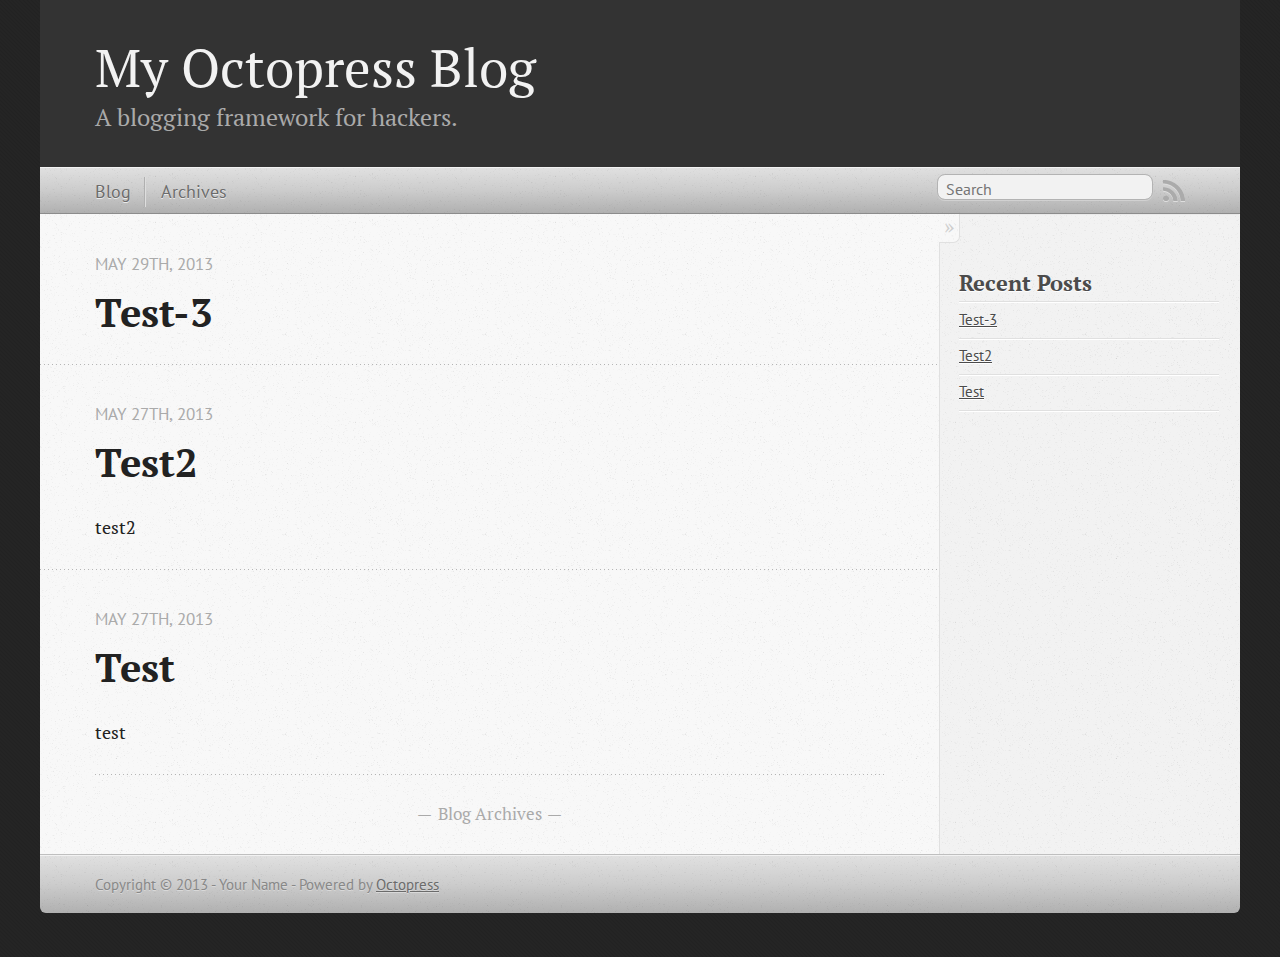
<file: index.html>
<!DOCTYPE html>
<!--[if IEMobile 7 ]><html class="no-js iem7"><![endif]-->
<!--[if lt IE 9]><html class="no-js lte-ie8"><![endif]-->
<!--[if (gt IE 8)|(gt IEMobile 7)|!(IEMobile)|!(IE)]><!--><html class="no-js" lang="en"><!--<![endif]-->
<head>
  <meta charset="utf-8">
  <title>My Octopress Blog</title>
  <meta name="author" content="Your Name">

  
  <meta name="description" content="
">
  

  <!-- http://t.co/dKP3o1e -->
  <meta name="HandheldFriendly" content="True">
  <meta name="MobileOptimized" content="320">
  <meta name="viewport" content="width=device-width, initial-scale=1">

  
  <link rel="canonical" href="http://bambra.github.io">
  <link href="/favicon.png" rel="icon">
  <link href="/stylesheets/screen.css" media="screen, projection" rel="stylesheet" type="text/css">
  <link href="/atom.xml" rel="alternate" title="My Octopress Blog" type="application/atom+xml">
  <script src="/javascripts/modernizr-2.0.js"></script>
  <script src="//ajax.googleapis.com/ajax/libs/jquery/1.9.1/jquery.min.js"></script>
  <script>!window.jQuery && document.write(unescape('%3Cscript src="./javascripts/lib/jquery.min.js"%3E%3C/script%3E'))</script>
  <script src="/javascripts/octopress.js" type="text/javascript"></script>
  <!--Fonts from Google"s Web font directory at http://google.com/webfonts -->
<link href="http://fonts.googleapis.com/css?family=PT+Serif:regular,italic,bold,bolditalic" rel="stylesheet" type="text/css">
<link href="http://fonts.googleapis.com/css?family=PT+Sans:regular,italic,bold,bolditalic" rel="stylesheet" type="text/css">

  

</head>

<body   >
  <header role="banner"><hgroup>
  <h1><a href="/">My Octopress Blog</a></h1>
  
    <h2>A blogging framework for hackers.</h2>
  
</hgroup>

</header>
  <nav role="navigation"><ul class="subscription" data-subscription="rss">
  <li><a href="/atom.xml" rel="subscribe-rss" title="subscribe via RSS">RSS</a></li>
  
</ul>
  
<form action="http://google.com/search" method="get">
  <fieldset role="search">
    <input type="hidden" name="q" value="site:bambra.github.io" />
    <input class="search" type="text" name="q" results="0" placeholder="Search"/>
  </fieldset>
</form>
  
<ul class="main-navigation">
  <li><a href="/">Blog</a></li>
  <li><a href="/blog/archives">Archives</a></li>
</ul>

</nav>
  <div id="main">
    <div id="content">
      <div class="blog-index">
  
  
  
    <article>
      
  <header>
    
      <h1 class="entry-title"><a href="/blog/2013/05/29/test-3/">Test-3</a></h1>
    
    
      <p class="meta">
        








  


<time datetime="2013-05-29T14:12:00+02:00" pubdate data-updated="true">May 29<span>th</span>, 2013</time>
        
      </p>
    
  </header>


  <div class="entry-content">
</div>
  
  


    </article>
  
  
    <article>
      
  <header>
    
      <h1 class="entry-title"><a href="/blog/2013/05/27/test2/">Test2</a></h1>
    
    
      <p class="meta">
        








  


<time datetime="2013-05-27T20:42:00+02:00" pubdate data-updated="true">May 27<span>th</span>, 2013</time>
        
      </p>
    
  </header>


  <div class="entry-content"><p>test2</p>
</div>
  
  


    </article>
  
  
    <article>
      
  <header>
    
      <h1 class="entry-title"><a href="/blog/2013/05/27/test/">Test</a></h1>
    
    
      <p class="meta">
        








  


<time datetime="2013-05-27T20:36:00+02:00" pubdate data-updated="true">May 27<span>th</span>, 2013</time>
        
      </p>
    
  </header>


  <div class="entry-content"><p>test</p>
</div>
  
  


    </article>
  
  <div class="pagination">
    
    <a href="/blog/archives">Blog Archives</a>
    
  </div>
</div>
<aside class="sidebar">
  
    <section>
  <h1>Recent Posts</h1>
  <ul id="recent_posts">
    
      <li class="post">
        <a href="/blog/2013/05/29/test-3/">Test-3</a>
      </li>
    
      <li class="post">
        <a href="/blog/2013/05/27/test2/">Test2</a>
      </li>
    
      <li class="post">
        <a href="/blog/2013/05/27/test/">Test</a>
      </li>
    
  </ul>
</section>





  
</aside>

    </div>
  </div>
  <footer role="contentinfo"><p>
  Copyright &copy; 2013 - Your Name -
  <span class="credit">Powered by <a href="http://octopress.org">Octopress</a></span>
</p>

</footer>
  







  <script type="text/javascript">
    (function(){
      var twitterWidgets = document.createElement('script');
      twitterWidgets.type = 'text/javascript';
      twitterWidgets.async = true;
      twitterWidgets.src = 'http://platform.twitter.com/widgets.js';
      document.getElementsByTagName('head')[0].appendChild(twitterWidgets);
    })();
  </script>





</body>
</html>
</file>
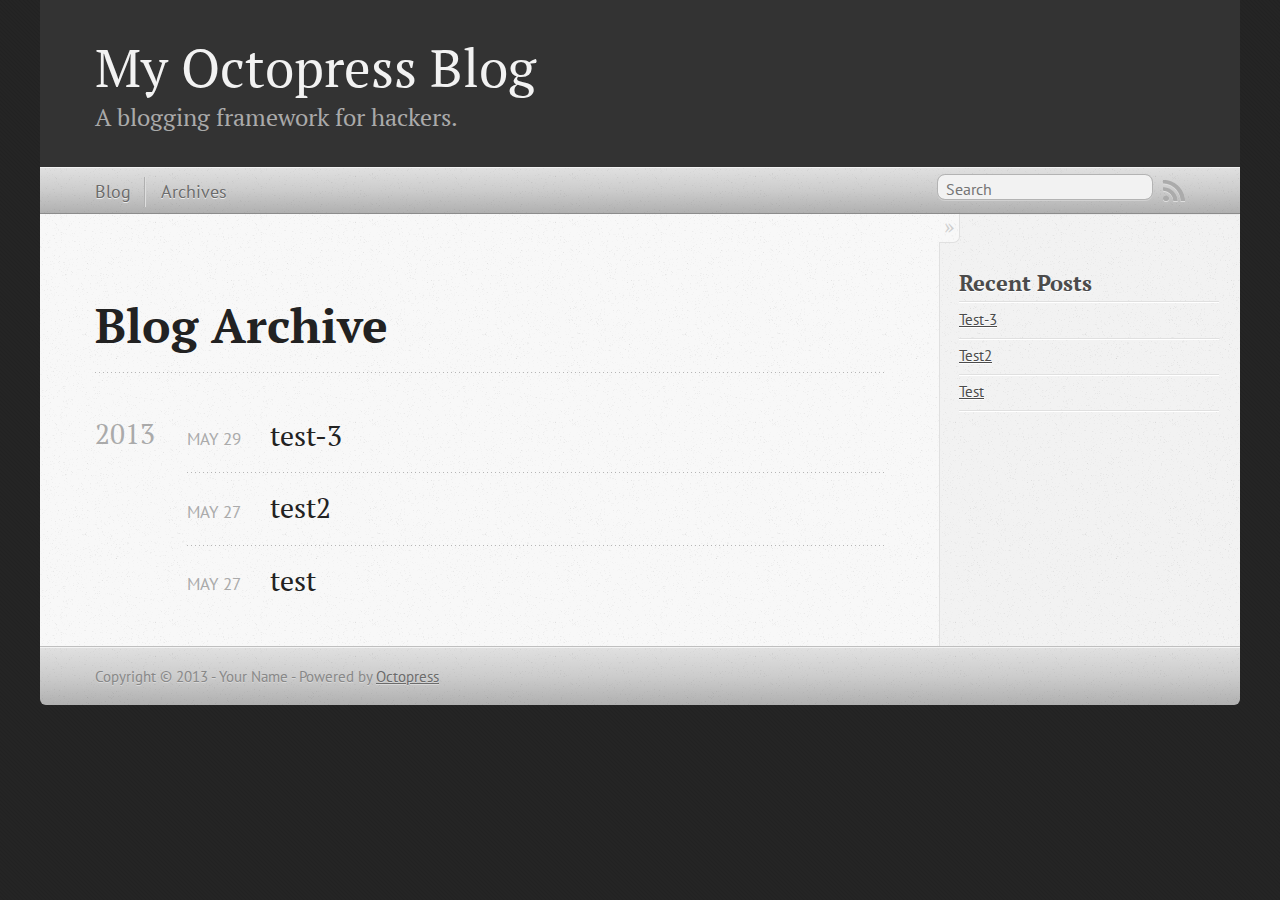
<file: blog/archives/index.html>
<!DOCTYPE html>
<!--[if IEMobile 7 ]><html class="no-js iem7"><![endif]-->
<!--[if lt IE 9]><html class="no-js lte-ie8"><![endif]-->
<!--[if (gt IE 8)|(gt IEMobile 7)|!(IEMobile)|!(IE)]><!--><html class="no-js" lang="en"><!--<![endif]-->
<head>
  <meta charset="utf-8">
  <title>Blog Archive - My Octopress Blog</title>
  <meta name="author" content="Your Name">

  
  <meta name="description" content=" Blog Archive 2013 test-3
May 29 2013 test2
May 27 2013 test
May 27 2013 Recent Posts Test-3 Test2 Test ">
  

  <!-- http://t.co/dKP3o1e -->
  <meta name="HandheldFriendly" content="True">
  <meta name="MobileOptimized" content="320">
  <meta name="viewport" content="width=device-width, initial-scale=1">

  
  <link rel="canonical" href="http://bambra.github.io/blog/archives">
  <link href="/favicon.png" rel="icon">
  <link href="/stylesheets/screen.css" media="screen, projection" rel="stylesheet" type="text/css">
  <link href="/atom.xml" rel="alternate" title="My Octopress Blog" type="application/atom+xml">
  <script src="/javascripts/modernizr-2.0.js"></script>
  <script src="//ajax.googleapis.com/ajax/libs/jquery/1.9.1/jquery.min.js"></script>
  <script>!window.jQuery && document.write(unescape('%3Cscript src="./javascripts/lib/jquery.min.js"%3E%3C/script%3E'))</script>
  <script src="/javascripts/octopress.js" type="text/javascript"></script>
  <!--Fonts from Google"s Web font directory at http://google.com/webfonts -->
<link href="http://fonts.googleapis.com/css?family=PT+Serif:regular,italic,bold,bolditalic" rel="stylesheet" type="text/css">
<link href="http://fonts.googleapis.com/css?family=PT+Sans:regular,italic,bold,bolditalic" rel="stylesheet" type="text/css">

  

</head>

<body   >
  <header role="banner"><hgroup>
  <h1><a href="/">My Octopress Blog</a></h1>
  
    <h2>A blogging framework for hackers.</h2>
  
</hgroup>

</header>
  <nav role="navigation"><ul class="subscription" data-subscription="rss">
  <li><a href="/atom.xml" rel="subscribe-rss" title="subscribe via RSS">RSS</a></li>
  
</ul>
  
<form action="http://google.com/search" method="get">
  <fieldset role="search">
    <input type="hidden" name="q" value="site:bambra.github.io" />
    <input class="search" type="text" name="q" results="0" placeholder="Search"/>
  </fieldset>
</form>
  
<ul class="main-navigation">
  <li><a href="/">Blog</a></li>
  <li><a href="/blog/archives">Archives</a></li>
</ul>

</nav>
  <div id="main">
    <div id="content">
      <div>
<article role="article">
  
  <header>
    <h1 class="entry-title">Blog Archive</h1>
    
  </header>
  
  <div id="blog-archives">



  
  <h2>2013</h2>

<article>
  
<h1><a href="/blog/2013/05/29/test-3/">test-3</a></h1>
<time datetime="2013-05-29T14:12:00+02:00" pubdate><span class='month'>May</span> <span class='day'>29</span> <span class='year'>2013</span></time>


</article>



<article>
  
<h1><a href="/blog/2013/05/27/test2/">test2</a></h1>
<time datetime="2013-05-27T20:42:00+02:00" pubdate><span class='month'>May</span> <span class='day'>27</span> <span class='year'>2013</span></time>


</article>



<article>
  
<h1><a href="/blog/2013/05/27/test/">test</a></h1>
<time datetime="2013-05-27T20:36:00+02:00" pubdate><span class='month'>May</span> <span class='day'>27</span> <span class='year'>2013</span></time>


</article>

</div>

  
</article>

</div>

<aside class="sidebar">
  
    <section>
  <h1>Recent Posts</h1>
  <ul id="recent_posts">
    
      <li class="post">
        <a href="/blog/2013/05/29/test-3/">Test-3</a>
      </li>
    
      <li class="post">
        <a href="/blog/2013/05/27/test2/">Test2</a>
      </li>
    
      <li class="post">
        <a href="/blog/2013/05/27/test/">Test</a>
      </li>
    
  </ul>
</section>





  
</aside>


    </div>
  </div>
  <footer role="contentinfo"><p>
  Copyright &copy; 2013 - Your Name -
  <span class="credit">Powered by <a href="http://octopress.org">Octopress</a></span>
</p>

</footer>
  







  <script type="text/javascript">
    (function(){
      var twitterWidgets = document.createElement('script');
      twitterWidgets.type = 'text/javascript';
      twitterWidgets.async = true;
      twitterWidgets.src = 'http://platform.twitter.com/widgets.js';
      document.getElementsByTagName('head')[0].appendChild(twitterWidgets);
    })();
  </script>





</body>
</html>
</file>
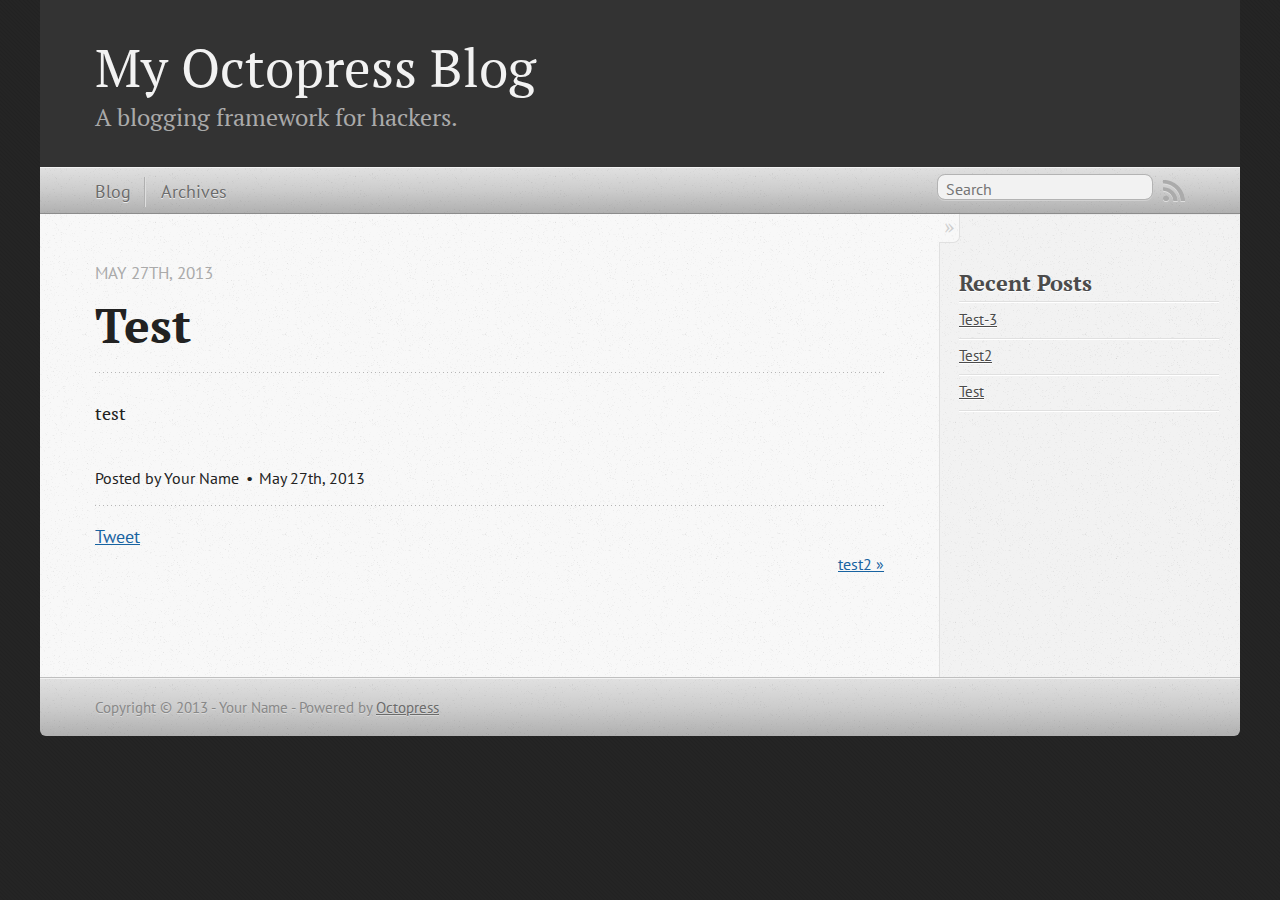
<file: blog/2013/05/27/test/index.html>
<!DOCTYPE html>
<!--[if IEMobile 7 ]><html class="no-js iem7"><![endif]-->
<!--[if lt IE 9]><html class="no-js lte-ie8"><![endif]-->
<!--[if (gt IE 8)|(gt IEMobile 7)|!(IEMobile)|!(IE)]><!--><html class="no-js" lang="en"><!--<![endif]-->
<head>
  <meta charset="utf-8">
  <title>test - My Octopress Blog</title>
  <meta name="author" content="Your Name">

  
  <meta name="description" content="test
">
  

  <!-- http://t.co/dKP3o1e -->
  <meta name="HandheldFriendly" content="True">
  <meta name="MobileOptimized" content="320">
  <meta name="viewport" content="width=device-width, initial-scale=1">

  
  <link rel="canonical" href="http://bambra.github.io/blog/2013/05/27/test">
  <link href="/favicon.png" rel="icon">
  <link href="/stylesheets/screen.css" media="screen, projection" rel="stylesheet" type="text/css">
  <link href="/atom.xml" rel="alternate" title="My Octopress Blog" type="application/atom+xml">
  <script src="/javascripts/modernizr-2.0.js"></script>
  <script src="//ajax.googleapis.com/ajax/libs/jquery/1.9.1/jquery.min.js"></script>
  <script>!window.jQuery && document.write(unescape('%3Cscript src="./javascripts/lib/jquery.min.js"%3E%3C/script%3E'))</script>
  <script src="/javascripts/octopress.js" type="text/javascript"></script>
  <!--Fonts from Google"s Web font directory at http://google.com/webfonts -->
<link href="http://fonts.googleapis.com/css?family=PT+Serif:regular,italic,bold,bolditalic" rel="stylesheet" type="text/css">
<link href="http://fonts.googleapis.com/css?family=PT+Sans:regular,italic,bold,bolditalic" rel="stylesheet" type="text/css">

  

</head>

<body   >
  <header role="banner"><hgroup>
  <h1><a href="/">My Octopress Blog</a></h1>
  
    <h2>A blogging framework for hackers.</h2>
  
</hgroup>

</header>
  <nav role="navigation"><ul class="subscription" data-subscription="rss">
  <li><a href="/atom.xml" rel="subscribe-rss" title="subscribe via RSS">RSS</a></li>
  
</ul>
  
<form action="http://google.com/search" method="get">
  <fieldset role="search">
    <input type="hidden" name="q" value="site:bambra.github.io" />
    <input class="search" type="text" name="q" results="0" placeholder="Search"/>
  </fieldset>
</form>
  
<ul class="main-navigation">
  <li><a href="/">Blog</a></li>
  <li><a href="/blog/archives">Archives</a></li>
</ul>

</nav>
  <div id="main">
    <div id="content">
      <div>
<article class="hentry" role="article">
  
  <header>
    
      <h1 class="entry-title">Test</h1>
    
    
      <p class="meta">
        








  


<time datetime="2013-05-27T20:36:00+02:00" pubdate data-updated="true">May 27<span>th</span>, 2013</time>
        
      </p>
    
  </header>


<div class="entry-content"><p>test</p>
</div>


  <footer>
    <p class="meta">
      
  

<span class="byline author vcard">Posted by <span class="fn">Your Name</span></span>

      








  


<time datetime="2013-05-27T20:36:00+02:00" pubdate data-updated="true">May 27<span>th</span>, 2013</time>
      


    </p>
    
      <div class="sharing">
  
  <a href="http://twitter.com/share" class="twitter-share-button" data-url="http://bambra.github.io/blog/2013/05/27/test/" data-via="" data-counturl="http://bambra.github.io/blog/2013/05/27/test/" >Tweet</a>
  
  
  
</div>

    
    <p class="meta">
      
      
        <a class="basic-alignment right" href="/blog/2013/05/27/test2/" title="Next Post: test2">test2 &raquo;</a>
      
    </p>
  </footer>
</article>

</div>

<aside class="sidebar">
  
    <section>
  <h1>Recent Posts</h1>
  <ul id="recent_posts">
    
      <li class="post">
        <a href="/blog/2013/05/29/test-3/">Test-3</a>
      </li>
    
      <li class="post">
        <a href="/blog/2013/05/27/test2/">Test2</a>
      </li>
    
      <li class="post">
        <a href="/blog/2013/05/27/test/">Test</a>
      </li>
    
  </ul>
</section>





  
</aside>


    </div>
  </div>
  <footer role="contentinfo"><p>
  Copyright &copy; 2013 - Your Name -
  <span class="credit">Powered by <a href="http://octopress.org">Octopress</a></span>
</p>

</footer>
  







  <script type="text/javascript">
    (function(){
      var twitterWidgets = document.createElement('script');
      twitterWidgets.type = 'text/javascript';
      twitterWidgets.async = true;
      twitterWidgets.src = 'http://platform.twitter.com/widgets.js';
      document.getElementsByTagName('head')[0].appendChild(twitterWidgets);
    })();
  </script>





</body>
</html>
</file>
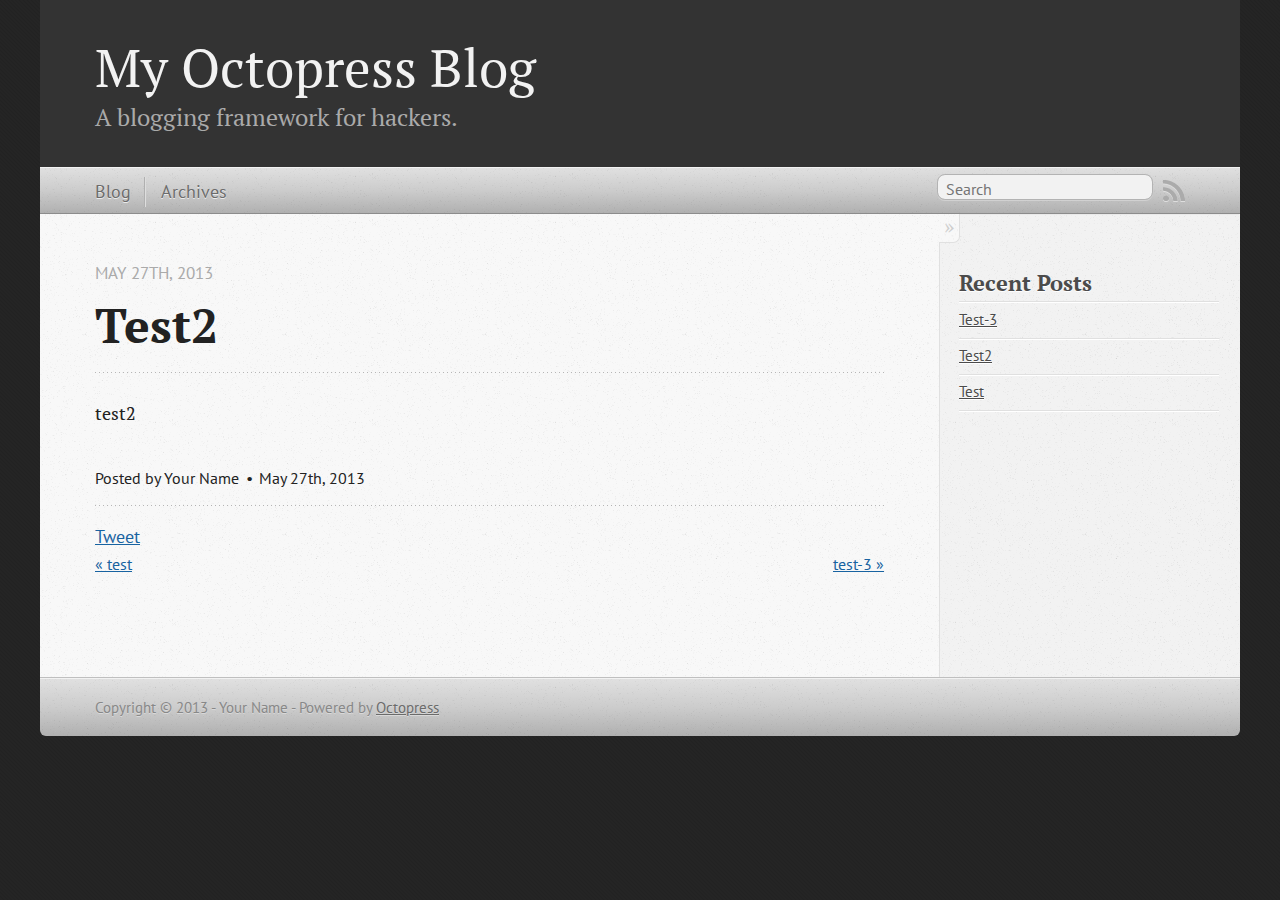
<file: blog/2013/05/27/test2/index.html>
<!DOCTYPE html>
<!--[if IEMobile 7 ]><html class="no-js iem7"><![endif]-->
<!--[if lt IE 9]><html class="no-js lte-ie8"><![endif]-->
<!--[if (gt IE 8)|(gt IEMobile 7)|!(IEMobile)|!(IE)]><!--><html class="no-js" lang="en"><!--<![endif]-->
<head>
  <meta charset="utf-8">
  <title>test2 - My Octopress Blog</title>
  <meta name="author" content="Your Name">

  
  <meta name="description" content="test2
">
  

  <!-- http://t.co/dKP3o1e -->
  <meta name="HandheldFriendly" content="True">
  <meta name="MobileOptimized" content="320">
  <meta name="viewport" content="width=device-width, initial-scale=1">

  
  <link rel="canonical" href="http://bambra.github.io/blog/2013/05/27/test2">
  <link href="/favicon.png" rel="icon">
  <link href="/stylesheets/screen.css" media="screen, projection" rel="stylesheet" type="text/css">
  <link href="/atom.xml" rel="alternate" title="My Octopress Blog" type="application/atom+xml">
  <script src="/javascripts/modernizr-2.0.js"></script>
  <script src="//ajax.googleapis.com/ajax/libs/jquery/1.9.1/jquery.min.js"></script>
  <script>!window.jQuery && document.write(unescape('%3Cscript src="./javascripts/lib/jquery.min.js"%3E%3C/script%3E'))</script>
  <script src="/javascripts/octopress.js" type="text/javascript"></script>
  <!--Fonts from Google"s Web font directory at http://google.com/webfonts -->
<link href="http://fonts.googleapis.com/css?family=PT+Serif:regular,italic,bold,bolditalic" rel="stylesheet" type="text/css">
<link href="http://fonts.googleapis.com/css?family=PT+Sans:regular,italic,bold,bolditalic" rel="stylesheet" type="text/css">

  

</head>

<body   >
  <header role="banner"><hgroup>
  <h1><a href="/">My Octopress Blog</a></h1>
  
    <h2>A blogging framework for hackers.</h2>
  
</hgroup>

</header>
  <nav role="navigation"><ul class="subscription" data-subscription="rss">
  <li><a href="/atom.xml" rel="subscribe-rss" title="subscribe via RSS">RSS</a></li>
  
</ul>
  
<form action="http://google.com/search" method="get">
  <fieldset role="search">
    <input type="hidden" name="q" value="site:bambra.github.io" />
    <input class="search" type="text" name="q" results="0" placeholder="Search"/>
  </fieldset>
</form>
  
<ul class="main-navigation">
  <li><a href="/">Blog</a></li>
  <li><a href="/blog/archives">Archives</a></li>
</ul>

</nav>
  <div id="main">
    <div id="content">
      <div>
<article class="hentry" role="article">
  
  <header>
    
      <h1 class="entry-title">Test2</h1>
    
    
      <p class="meta">
        








  


<time datetime="2013-05-27T20:42:00+02:00" pubdate data-updated="true">May 27<span>th</span>, 2013</time>
        
      </p>
    
  </header>


<div class="entry-content"><p>test2</p>
</div>


  <footer>
    <p class="meta">
      
  

<span class="byline author vcard">Posted by <span class="fn">Your Name</span></span>

      








  


<time datetime="2013-05-27T20:42:00+02:00" pubdate data-updated="true">May 27<span>th</span>, 2013</time>
      


    </p>
    
      <div class="sharing">
  
  <a href="http://twitter.com/share" class="twitter-share-button" data-url="http://bambra.github.io/blog/2013/05/27/test2/" data-via="" data-counturl="http://bambra.github.io/blog/2013/05/27/test2/" >Tweet</a>
  
  
  
</div>

    
    <p class="meta">
      
        <a class="basic-alignment left" href="/blog/2013/05/27/test/" title="Previous Post: test">&laquo; test</a>
      
      
        <a class="basic-alignment right" href="/blog/2013/05/29/test-3/" title="Next Post: test-3">test-3 &raquo;</a>
      
    </p>
  </footer>
</article>

</div>

<aside class="sidebar">
  
    <section>
  <h1>Recent Posts</h1>
  <ul id="recent_posts">
    
      <li class="post">
        <a href="/blog/2013/05/29/test-3/">Test-3</a>
      </li>
    
      <li class="post">
        <a href="/blog/2013/05/27/test2/">Test2</a>
      </li>
    
      <li class="post">
        <a href="/blog/2013/05/27/test/">Test</a>
      </li>
    
  </ul>
</section>





  
</aside>


    </div>
  </div>
  <footer role="contentinfo"><p>
  Copyright &copy; 2013 - Your Name -
  <span class="credit">Powered by <a href="http://octopress.org">Octopress</a></span>
</p>

</footer>
  







  <script type="text/javascript">
    (function(){
      var twitterWidgets = document.createElement('script');
      twitterWidgets.type = 'text/javascript';
      twitterWidgets.async = true;
      twitterWidgets.src = 'http://platform.twitter.com/widgets.js';
      document.getElementsByTagName('head')[0].appendChild(twitterWidgets);
    })();
  </script>





</body>
</html>
</file>
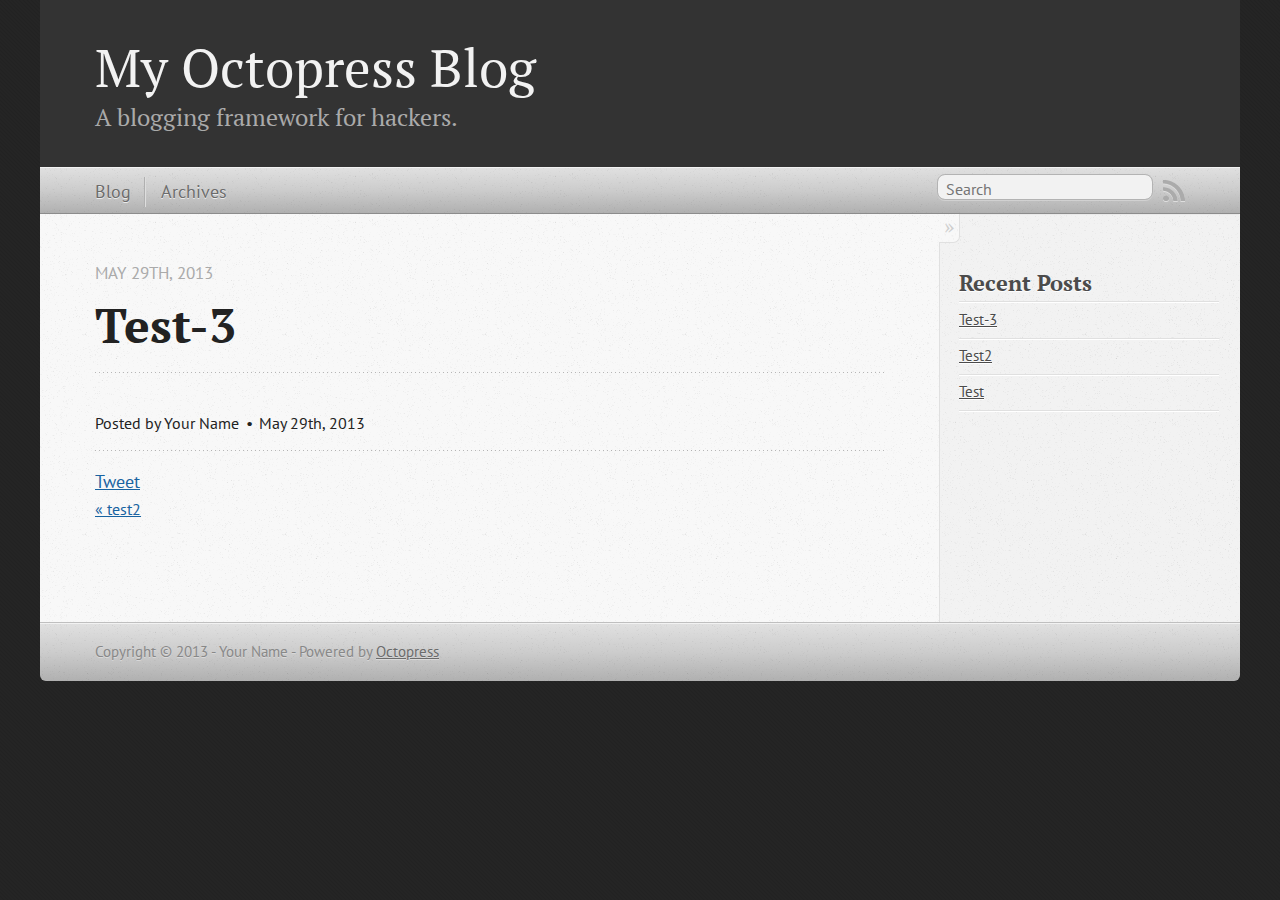
<file: blog/2013/05/29/test-3/index.html>
<!DOCTYPE html>
<!--[if IEMobile 7 ]><html class="no-js iem7"><![endif]-->
<!--[if lt IE 9]><html class="no-js lte-ie8"><![endif]-->
<!--[if (gt IE 8)|(gt IEMobile 7)|!(IEMobile)|!(IE)]><!--><html class="no-js" lang="en"><!--<![endif]-->
<head>
  <meta charset="utf-8">
  <title>test-3 - My Octopress Blog</title>
  <meta name="author" content="Your Name">

  
  <meta name="description" content="
">
  

  <!-- http://t.co/dKP3o1e -->
  <meta name="HandheldFriendly" content="True">
  <meta name="MobileOptimized" content="320">
  <meta name="viewport" content="width=device-width, initial-scale=1">

  
  <link rel="canonical" href="http://bambra.github.io/blog/2013/05/29/test-3">
  <link href="/favicon.png" rel="icon">
  <link href="/stylesheets/screen.css" media="screen, projection" rel="stylesheet" type="text/css">
  <link href="/atom.xml" rel="alternate" title="My Octopress Blog" type="application/atom+xml">
  <script src="/javascripts/modernizr-2.0.js"></script>
  <script src="//ajax.googleapis.com/ajax/libs/jquery/1.9.1/jquery.min.js"></script>
  <script>!window.jQuery && document.write(unescape('%3Cscript src="./javascripts/lib/jquery.min.js"%3E%3C/script%3E'))</script>
  <script src="/javascripts/octopress.js" type="text/javascript"></script>
  <!--Fonts from Google"s Web font directory at http://google.com/webfonts -->
<link href="http://fonts.googleapis.com/css?family=PT+Serif:regular,italic,bold,bolditalic" rel="stylesheet" type="text/css">
<link href="http://fonts.googleapis.com/css?family=PT+Sans:regular,italic,bold,bolditalic" rel="stylesheet" type="text/css">

  

</head>

<body   >
  <header role="banner"><hgroup>
  <h1><a href="/">My Octopress Blog</a></h1>
  
    <h2>A blogging framework for hackers.</h2>
  
</hgroup>

</header>
  <nav role="navigation"><ul class="subscription" data-subscription="rss">
  <li><a href="/atom.xml" rel="subscribe-rss" title="subscribe via RSS">RSS</a></li>
  
</ul>
  
<form action="http://google.com/search" method="get">
  <fieldset role="search">
    <input type="hidden" name="q" value="site:bambra.github.io" />
    <input class="search" type="text" name="q" results="0" placeholder="Search"/>
  </fieldset>
</form>
  
<ul class="main-navigation">
  <li><a href="/">Blog</a></li>
  <li><a href="/blog/archives">Archives</a></li>
</ul>

</nav>
  <div id="main">
    <div id="content">
      <div>
<article class="hentry" role="article">
  
  <header>
    
      <h1 class="entry-title">Test-3</h1>
    
    
      <p class="meta">
        








  


<time datetime="2013-05-29T14:12:00+02:00" pubdate data-updated="true">May 29<span>th</span>, 2013</time>
        
      </p>
    
  </header>


<div class="entry-content">
</div>


  <footer>
    <p class="meta">
      
  

<span class="byline author vcard">Posted by <span class="fn">Your Name</span></span>

      








  


<time datetime="2013-05-29T14:12:00+02:00" pubdate data-updated="true">May 29<span>th</span>, 2013</time>
      


    </p>
    
      <div class="sharing">
  
  <a href="http://twitter.com/share" class="twitter-share-button" data-url="http://bambra.github.io/blog/2013/05/29/test-3/" data-via="" data-counturl="http://bambra.github.io/blog/2013/05/29/test-3/" >Tweet</a>
  
  
  
</div>

    
    <p class="meta">
      
        <a class="basic-alignment left" href="/blog/2013/05/27/test2/" title="Previous Post: test2">&laquo; test2</a>
      
      
    </p>
  </footer>
</article>

</div>

<aside class="sidebar">
  
    <section>
  <h1>Recent Posts</h1>
  <ul id="recent_posts">
    
      <li class="post">
        <a href="/blog/2013/05/29/test-3/">Test-3</a>
      </li>
    
      <li class="post">
        <a href="/blog/2013/05/27/test2/">Test2</a>
      </li>
    
      <li class="post">
        <a href="/blog/2013/05/27/test/">Test</a>
      </li>
    
  </ul>
</section>





  
</aside>


    </div>
  </div>
  <footer role="contentinfo"><p>
  Copyright &copy; 2013 - Your Name -
  <span class="credit">Powered by <a href="http://octopress.org">Octopress</a></span>
</p>

</footer>
  







  <script type="text/javascript">
    (function(){
      var twitterWidgets = document.createElement('script');
      twitterWidgets.type = 'text/javascript';
      twitterWidgets.async = true;
      twitterWidgets.src = 'http://platform.twitter.com/widgets.js';
      document.getElementsByTagName('head')[0].appendChild(twitterWidgets);
    })();
  </script>





</body>
</html>
</file>
<file: stylesheets/screen.css>
html,body,div,span,applet,object,iframe,h1,h2,h3,h4,h5,h6,p,blockquote,pre,a,abbr,acronym,address,big,cite,code,del,dfn,em,img,ins,kbd,q,s,samp,small,strike,strong,sub,sup,tt,var,b,u,i,center,dl,dt,dd,ol,ul,li,fieldset,form,label,legend,table,caption,tbody,tfoot,thead,tr,th,td,article,aside,canvas,details,embed,figure,figcaption,footer,header,hgroup,menu,nav,output,ruby,section,summary,time,mark,audio,video{margin:0;padding:0;border:0;font:inherit;font-size:100%;vertical-align:baseline}html{line-height:1}ol,ul{list-style:none}table{border-collapse:collapse;border-spacing:0}caption,th,td{text-align:left;font-weight:normal;vertical-align:middle}q,blockquote{quotes:none}q:before,q:after,blockquote:before,blockquote:after{content:"";content:none}a img{border:none}article,aside,details,figcaption,figure,footer,header,hgroup,menu,nav,section,summary{display:block}article,aside,details,figcaption,figure,footer,header,hgroup,menu,nav,section,summary{display:block}a{color:#1863a1}a:visited{color:#751590}a:focus{color:#0181eb}a:hover{color:#0181eb}a:active{color:#01579f}aside.sidebar a{color:#1863a1}aside.sidebar a:focus{color:#0181eb}aside.sidebar a:hover{color:#0181eb}aside.sidebar a:active{color:#01579f}a{-webkit-transition:color 0.3s;-moz-transition:color 0.3s;-o-transition:color 0.3s;transition:color 0.3s}html{background:#252525 url('/images/line-tile.png?1369678909') top left}body>div{background:#f2f2f2 url('/images/noise.png?1369678909') top left;border-bottom:1px solid #bfbfbf}body>div>div{background:#f8f8f8 url('/images/noise.png?1369678909') top left;border-right:1px solid #e0e0e0}.heading,body>header h1,h1,h2,h3,h4,h5,h6{font-family:"PT Serif","Georgia","Helvetica Neue",Arial,sans-serif}.sans,body>header h2,article header p.meta,article>footer,#content .blog-index footer,html .gist .gist-file .gist-meta,#blog-archives a.category,#blog-archives time,aside.sidebar section,body>footer{font-family:"PT Sans","Helvetica Neue",Arial,sans-serif}.serif,body,#content .blog-index a[rel=full-article]{font-family:"PT Serif",Georgia,Times,"Times New Roman",serif}.mono,pre,code,tt,p code,li code{font-family:Menlo,Monaco,"Andale Mono","lucida console","Courier New",monospace}body>header h1{font-size:2.2em;font-family:"PT Serif","Georgia","Helvetica Neue",Arial,sans-serif;font-weight:normal;line-height:1.2em;margin-bottom:0.6667em}body>header h2{font-family:"PT Serif","Georgia","Helvetica Neue",Arial,sans-serif}body{line-height:1.5em;color:#222}h1{font-size:2.2em;line-height:1.2em}@media only screen and (min-width: 992px){body{font-size:1.15em}h1{font-size:2.6em;line-height:1.2em}}h1,h2,h3,h4,h5,h6{text-rendering:optimizelegibility;margin-bottom:1em;font-weight:bold}h2,section h1{font-size:1.5em}h3,section h2,section section h1{font-size:1.3em}h4,section h3,section section h2,section section section h1{font-size:1em}h5,section h4,section section h3{font-size:.9em}h6,section h5,section section h4,section section section h3{font-size:.8em}p,article blockquote,ul,ol{margin-bottom:1.5em}ul{list-style-type:disc}ul ul{list-style-type:circle;margin-bottom:0px}ul ul ul{list-style-type:square;margin-bottom:0px}ol{list-style-type:decimal}ol ol{list-style-type:lower-alpha;margin-bottom:0px}ol ol ol{list-style-type:lower-roman;margin-bottom:0px}ul,ul ul,ul ol,ol,ol ul,ol ol{margin-left:1.3em}ul ul,ul ol,ol ul,ol ol{margin-bottom:0em}strong{font-weight:bold}em{font-style:italic}sup,sub{font-size:0.75em;position:relative;display:inline-block;padding:0 .2em;line-height:.8em}sup{top:-0.5em}sub{bottom:-0.5em}a[rev='footnote']{font-size:.75em;padding:0 .3em;line-height:1}q{font-style:italic}q:before{content:"\201C"}q:after{content:"\201D"}em,dfn{font-style:italic}strong,dfn{font-weight:bold}del,s{text-decoration:line-through}abbr,acronym{border-bottom:1px dotted;cursor:help}hr{margin-bottom:0.2em}small{font-size:.8em}big{font-size:1.2em}article blockquote{font-style:italic;position:relative;font-size:1.2em;line-height:1.5em;padding-left:1em;border-left:4px solid rgba(170,170,170,0.5)}article blockquote cite{font-style:italic}article blockquote cite a{color:#aaa !important;word-wrap:break-word}article blockquote cite:before{content:'\2014';padding-right:.3em;padding-left:.3em;color:#aaa}@media only screen and (min-width: 992px){article blockquote{padding-left:1.5em;border-left-width:4px}}.pullquote-right:before,.pullquote-left:before{padding:0;border:none;content:attr(data-pullquote);float:right;width:45%;margin:.5em 0 1em 1.5em;position:relative;top:7px;font-size:1.4em;line-height:1.45em}.pullquote-left:before{float:left;margin:.5em 1.5em 1em 0}.force-wrap,article a,aside.sidebar a{white-space:-moz-pre-wrap;white-space:-pre-wrap;white-space:-o-pre-wrap;white-space:pre-wrap;word-wrap:break-word}.group,body>header,body>nav,body>footer,body #content>article,body #content>div>article,body #content>div>section,body div.pagination,aside.sidebar,#main,#content,.sidebar{*zoom:1}.group:after,body>header:after,body>nav:after,body>footer:after,body #content>article:after,body #content>div>article:after,body #content>div>section:after,body div.pagination:after,aside.sidebar:after,#main:after,#content:after,.sidebar:after{content:"";display:table;clear:both}body{-webkit-text-size-adjust:none;max-width:1200px;position:relative;margin:0 auto}body>header,body>nav,body>footer,body #content>article,body #content>div>article,body #content>div>section{padding-left:18px;padding-right:18px}@media only screen and (min-width: 480px){body>header,body>nav,body>footer,body #content>article,body #content>div>article,body #content>div>section{padding-left:25px;padding-right:25px}}@media only screen and (min-width: 768px){body>header,body>nav,body>footer,body #content>article,body #content>div>article,body #content>div>section{padding-left:35px;padding-right:35px}}@media only screen and (min-width: 992px){body>header,body>nav,body>footer,body #content>article,body #content>div>article,body #content>div>section{padding-left:55px;padding-right:55px}}body div.pagination{margin-left:18px;margin-right:18px}@media only screen and (min-width: 480px){body div.pagination{margin-left:25px;margin-right:25px}}@media only screen and (min-width: 768px){body div.pagination{margin-left:35px;margin-right:35px}}@media only screen and (min-width: 992px){body div.pagination{margin-left:55px;margin-right:55px}}body>header{font-size:1em;padding-top:1.5em;padding-bottom:1.5em}#content{overflow:hidden}#content>div,#content>article{width:100%}aside.sidebar{float:none;padding:0 18px 1px;background-color:#f7f7f7;border-top:1px solid #e0e0e0}.flex-content,article img,article video,article .flash-video,aside.sidebar img{max-width:100%;height:auto}.basic-alignment.left,article img.left,article video.left,article .left.flash-video,aside.sidebar img.left{float:left;margin-right:1.5em}.basic-alignment.right,article img.right,article video.right,article .right.flash-video,aside.sidebar img.right{float:right;margin-left:1.5em}.basic-alignment.center,article img.center,article video.center,article .center.flash-video,aside.sidebar img.center{display:block;margin:0 auto 1.5em}.basic-alignment.left,article img.left,article video.left,article .left.flash-video,aside.sidebar img.left,.basic-alignment.right,article img.right,article video.right,article .right.flash-video,aside.sidebar img.right{margin-bottom:.8em}.toggle-sidebar,.no-sidebar .toggle-sidebar{display:none}@media only screen and (min-width: 750px){body.sidebar-footer aside.sidebar{float:none;width:auto;clear:left;margin:0;padding:0 35px 1px;background-color:#f7f7f7;border-top:1px solid #eaeaea}body.sidebar-footer aside.sidebar section.odd,body.sidebar-footer aside.sidebar section.even{float:left;width:48%}body.sidebar-footer aside.sidebar section.odd{margin-left:0}body.sidebar-footer aside.sidebar section.even{margin-left:4%}body.sidebar-footer aside.sidebar.thirds section{width:30%;margin-left:5%}body.sidebar-footer aside.sidebar.thirds section.first{margin-left:0;clear:both}}body.sidebar-footer #content{margin-right:0px}body.sidebar-footer .toggle-sidebar{display:none}@media only screen and (min-width: 550px){body>header{font-size:1em}}@media only screen and (min-width: 750px){aside.sidebar{float:none;width:auto;clear:left;margin:0;padding:0 35px 1px;background-color:#f7f7f7;border-top:1px solid #eaeaea}aside.sidebar section.odd,aside.sidebar section.even{float:left;width:48%}aside.sidebar section.odd{margin-left:0}aside.sidebar section.even{margin-left:4%}aside.sidebar.thirds section{width:30%;margin-left:5%}aside.sidebar.thirds section.first{margin-left:0;clear:both}}@media only screen and (min-width: 768px){body{-webkit-text-size-adjust:auto}body>header{font-size:1.2em}#main{padding:0;margin:0 auto}#content{overflow:visible;margin-right:240px;position:relative}.no-sidebar #content{margin-right:0;border-right:0}.collapse-sidebar #content{margin-right:20px}#content>div,#content>article{padding-top:17.5px;padding-bottom:17.5px;float:left}aside.sidebar{width:210px;padding:0 15px 15px;background:none;clear:none;float:left;margin:0 -100% 0 0}aside.sidebar section{width:auto;margin-left:0}aside.sidebar section.odd,aside.sidebar section.even{float:none;width:auto;margin-left:0}.collapse-sidebar aside.sidebar{float:none;width:auto;clear:left;margin:0;padding:0 35px 1px;background-color:#f7f7f7;border-top:1px solid #eaeaea}.collapse-sidebar aside.sidebar section.odd,.collapse-sidebar aside.sidebar section.even{float:left;width:48%}.collapse-sidebar aside.sidebar section.odd{margin-left:0}.collapse-sidebar aside.sidebar section.even{margin-left:4%}.collapse-sidebar aside.sidebar.thirds section{width:30%;margin-left:5%}.collapse-sidebar aside.sidebar.thirds section.first{margin-left:0;clear:both}}@media only screen and (min-width: 992px){body>header{font-size:1.3em}#content{margin-right:300px}#content>div,#content>article{padding-top:27.5px;padding-bottom:27.5px}aside.sidebar{width:260px;padding:1.2em 20px 20px}.collapse-sidebar aside.sidebar{padding-left:55px;padding-right:55px}}@media only screen and (min-width: 768px){ul,ol{margin-left:0}}body>header{background:#333}body>header h1{display:inline-block;margin:0}body>header h1 a,body>header h1 a:visited,body>header h1 a:hover{color:#f2f2f2;text-decoration:none}body>header h2{margin:.2em 0 0;font-size:1em;color:#aaa;font-weight:normal}body>nav{position:relative;background-color:#ccc;background:url('/images/noise.png?1369678909'),-webkit-gradient(linear, 50% 0%, 50% 100%, color-stop(0%, #e0e0e0), color-stop(50%, #cccccc), color-stop(100%, #b0b0b0));background:url('/images/noise.png?1369678909'),-webkit-linear-gradient(#e0e0e0,#cccccc,#b0b0b0);background:url('/images/noise.png?1369678909'),-moz-linear-gradient(#e0e0e0,#cccccc,#b0b0b0);background:url('/images/noise.png?1369678909'),-o-linear-gradient(#e0e0e0,#cccccc,#b0b0b0);background:url('/images/noise.png?1369678909'),linear-gradient(#e0e0e0,#cccccc,#b0b0b0);border-top:1px solid #f2f2f2;border-bottom:1px solid #8c8c8c;padding-top:.35em;padding-bottom:.35em}body>nav form{-webkit-background-clip:padding;-moz-background-clip:padding;background-clip:padding-box;margin:0;padding:0}body>nav form .search{padding:.3em .5em 0;font-size:.85em;font-family:"PT Sans","Helvetica Neue",Arial,sans-serif;line-height:1.1em;width:95%;-webkit-border-radius:0.5em;-moz-border-radius:0.5em;-ms-border-radius:0.5em;-o-border-radius:0.5em;border-radius:0.5em;-webkit-background-clip:padding;-moz-background-clip:padding;background-clip:padding-box;-webkit-box-shadow:#d1d1d1 0 1px;-moz-box-shadow:#d1d1d1 0 1px;box-shadow:#d1d1d1 0 1px;background-color:#f2f2f2;border:1px solid #b3b3b3;color:#888}body>nav form .search:focus{color:#444;border-color:#80b1df;-webkit-box-shadow:#80b1df 0 0 4px,#80b1df 0 0 3px inset;-moz-box-shadow:#80b1df 0 0 4px,#80b1df 0 0 3px inset;box-shadow:#80b1df 0 0 4px,#80b1df 0 0 3px inset;background-color:#fff;outline:none}body>nav fieldset[role=search]{float:right;width:48%}body>nav fieldset.mobile-nav{float:left;width:48%}body>nav fieldset.mobile-nav select{width:100%;font-size:.8em;border:1px solid #888}body>nav ul{display:none}@media only screen and (min-width: 550px){body>nav{font-size:.9em}body>nav ul{margin:0;padding:0;border:0;overflow:hidden;*zoom:1;float:left;display:block;padding-top:.15em}body>nav ul li{list-style-image:none;list-style-type:none;margin-left:0;white-space:nowrap;display:inline;float:left;padding-left:0;padding-right:0}body>nav ul li:first-child,body>nav ul li.first{padding-left:0}body>nav ul li:last-child{padding-right:0}body>nav ul li.last{padding-right:0}body>nav ul.subscription{margin-left:.8em;float:right}body>nav ul.subscription li:last-child a{padding-right:0}body>nav ul li{margin:0}body>nav a{color:#6b6b6b;font-family:"PT Sans","Helvetica Neue",Arial,sans-serif;text-shadow:#ebebeb 0 1px;float:left;text-decoration:none;font-size:1.1em;padding:.1em 0;line-height:1.5em}body>nav a:visited{color:#6b6b6b}body>nav a:hover{color:#2b2b2b}body>nav li+li{border-left:1px solid #b0b0b0;margin-left:.8em}body>nav li+li a{padding-left:.8em;border-left:1px solid #dedede}body>nav form{float:right;text-align:left;padding-left:.8em;width:175px}body>nav form .search{width:93%;font-size:.95em;line-height:1.2em}body>nav ul[data-subscription$=email]+form{width:97px}body>nav ul[data-subscription$=email]+form .search{width:91%}body>nav fieldset.mobile-nav{display:none}body>nav fieldset[role=search]{width:99%}}@media only screen and (min-width: 992px){body>nav form{width:215px}body>nav ul[data-subscription$=email]+form{width:147px}}.no-placeholder body>nav .search{background:#f2f2f2 url('/images/search.png?1369678909') 0.3em 0.25em no-repeat;text-indent:1.3em}@media only screen and (min-width: 550px){.maskImage body>nav ul[data-subscription$=email]+form{width:123px}}@media only screen and (min-width: 992px){.maskImage body>nav ul[data-subscription$=email]+form{width:173px}}.maskImage ul.subscription{position:relative;top:.2em}.maskImage ul.subscription li,.maskImage ul.subscription a{border:0;padding:0}.maskImage a[rel=subscribe-rss]{position:relative;top:0px;text-indent:-999999em;background-color:#dedede;border:0;padding:0}.maskImage a[rel=subscribe-rss],.maskImage a[rel=subscribe-rss]:after{-webkit-mask-image:url('/images/rss.png?1369678909');-moz-mask-image:url('/images/rss.png?1369678909');-ms-mask-image:url('/images/rss.png?1369678909');-o-mask-image:url('/images/rss.png?1369678909');mask-image:url('/images/rss.png?1369678909');-webkit-mask-repeat:no-repeat;-moz-mask-repeat:no-repeat;-ms-mask-repeat:no-repeat;-o-mask-repeat:no-repeat;mask-repeat:no-repeat;width:22px;height:22px}.maskImage a[rel=subscribe-rss]:after{content:"";position:absolute;top:-1px;left:0;background-color:#ababab}.maskImage a[rel=subscribe-rss]:hover:after{background-color:#9e9e9e}.maskImage a[rel=subscribe-email]{position:relative;top:0px;text-indent:-999999em;background-color:#dedede;border:0;padding:0}.maskImage a[rel=subscribe-email],.maskImage a[rel=subscribe-email]:after{-webkit-mask-image:url('/images/email.png?1369678909');-moz-mask-image:url('/images/email.png?1369678909');-ms-mask-image:url('/images/email.png?1369678909');-o-mask-image:url('/images/email.png?1369678909');mask-image:url('/images/email.png?1369678909');-webkit-mask-repeat:no-repeat;-moz-mask-repeat:no-repeat;-ms-mask-repeat:no-repeat;-o-mask-repeat:no-repeat;mask-repeat:no-repeat;width:28px;height:22px}.maskImage a[rel=subscribe-email]:after{content:"";position:absolute;top:-1px;left:0;background-color:#ababab}.maskImage a[rel=subscribe-email]:hover:after{background-color:#9e9e9e}article{padding-top:1em}article header{position:relative;padding-top:2em;padding-bottom:1em;margin-bottom:1em;background:url('[data-uri]') bottom left repeat-x}article header h1{margin:0}article header h1 a{text-decoration:none}article header h1 a:hover{text-decoration:underline}article header p{font-size:.9em;color:#aaa;margin:0}article header p.meta{text-transform:uppercase;position:absolute;top:0}@media only screen and (min-width: 768px){article header{margin-bottom:1.5em;padding-bottom:1em;background:url('[data-uri]') bottom left repeat-x}}article h2{padding-top:0.8em;background:url('[data-uri]') top left repeat-x}.entry-content article h2:first-child,article header+h2{padding-top:0}article h2:first-child,article header+h2{background:none}article .feature{padding-top:.5em;margin-bottom:1em;padding-bottom:1em;background:url('[data-uri]') bottom left repeat-x;font-size:2.0em;font-style:italic;line-height:1.3em}article img,article video,article .flash-video{-webkit-border-radius:0.3em;-moz-border-radius:0.3em;-ms-border-radius:0.3em;-o-border-radius:0.3em;border-radius:0.3em;-webkit-box-shadow:rgba(0,0,0,0.15) 0 1px 4px;-moz-box-shadow:rgba(0,0,0,0.15) 0 1px 4px;box-shadow:rgba(0,0,0,0.15) 0 1px 4px;-webkit-box-sizing:border-box;-moz-box-sizing:border-box;box-sizing:border-box;border:#fff 0.5em solid}article video,article .flash-video{margin:0 auto 1.5em}article video{display:block;width:100%}article .flash-video>div{position:relative;display:block;padding-bottom:56.25%;padding-top:1px;height:0;overflow:hidden}article .flash-video>div iframe,article .flash-video>div object,article .flash-video>div embed{position:absolute;top:0;left:0;width:100%;height:100%}article>footer{padding-bottom:2.5em;margin-top:2em}article>footer p.meta{margin-bottom:.8em;font-size:.85em;clear:both;overflow:hidden}.blog-index article+article{background:url('[data-uri]') top left repeat-x}#content .blog-index{padding-top:0;padding-bottom:0}#content .blog-index article{padding-top:2em}#content .blog-index article header{background:none;padding-bottom:0}#content .blog-index article h1{font-size:2.2em}#content .blog-index article h1 a{color:inherit}#content .blog-index article h1 a:hover{color:#0181eb}#content .blog-index a[rel=full-article]{background:#ebebeb;display:inline-block;padding:.4em .8em;margin-right:.5em;text-decoration:none;color:#666;-webkit-transition:background-color 0.5s;-moz-transition:background-color 0.5s;-o-transition:background-color 0.5s;transition:background-color 0.5s}#content .blog-index a[rel=full-article]:hover{background:#0181eb;text-shadow:none;color:#f8f8f8}#content .blog-index footer{margin-top:1em}.separator,article>footer .byline+time:before,article>footer time+time:before,article>footer .comments:before,article>footer .byline ~ .categories:before{content:"\2022 ";padding:0 .4em 0 .2em;display:inline-block}#content div.pagination{text-align:center;font-size:.95em;position:relative;background:url('[data-uri]') top left repeat-x;padding-top:1.5em;padding-bottom:1.5em}#content div.pagination a{text-decoration:none;color:#aaa}#content div.pagination a.prev{position:absolute;left:0}#content div.pagination a.next{position:absolute;right:0}#content div.pagination a:hover{color:#0181eb}#content div.pagination a[href*=archive]:before,#content div.pagination a[href*=archive]:after{content:'\2014';padding:0 .3em}p.meta+.sharing{padding-top:1em;padding-left:0;background:url('[data-uri]') top left repeat-x}#fb-root{display:none}.highlight,html .gist .gist-file .gist-syntax .gist-highlight{border:1px solid #05232b !important}.highlight table td.code,html .gist .gist-file .gist-syntax .gist-highlight table td.code{width:100%}.highlight .line-numbers,html .gist .gist-file .gist-syntax .highlight .line_numbers{text-align:right;font-size:13px;line-height:1.45em;background:#073642 url('/images/noise.png?1369678909') top left !important;border-right:1px solid #00232c !important;-webkit-box-shadow:#083e4b -1px 0 inset;-moz-box-shadow:#083e4b -1px 0 inset;box-shadow:#083e4b -1px 0 inset;text-shadow:#021014 0 -1px;padding:.8em !important;-webkit-border-radius:0;-moz-border-radius:0;-ms-border-radius:0;-o-border-radius:0;border-radius:0}.highlight .line-numbers span,html .gist .gist-file .gist-syntax .highlight .line_numbers span{color:#586e75 !important}figure.code,.gist-file,pre{-webkit-box-shadow:rgba(0,0,0,0.06) 0 0 10px;-moz-box-shadow:rgba(0,0,0,0.06) 0 0 10px;box-shadow:rgba(0,0,0,0.06) 0 0 10px}figure.code .highlight pre,.gist-file .highlight pre,pre .highlight pre{-webkit-box-shadow:none;-moz-box-shadow:none;box-shadow:none}.gist .highlight *::-moz-selection,figure.code .highlight *::-moz-selection{background:#386774;color:inherit;text-shadow:#002b36 0 1px}.gist .highlight *::-webkit-selection,figure.code .highlight *::-webkit-selection{background:#386774;color:inherit;text-shadow:#002b36 0 1px}.gist .highlight *::selection,figure.code .highlight *::selection{background:#386774;color:inherit;text-shadow:#002b36 0 1px}html .gist .gist-file{margin-bottom:1.8em;position:relative;border:none;padding-top:26px !important}html .gist .gist-file .highlight{margin-bottom:0}html .gist .gist-file .gist-syntax{border-bottom:0 !important;background:none !important}html .gist .gist-file .gist-syntax .gist-highlight{background:#002b36 !important}html .gist .gist-file .gist-syntax .highlight pre{padding:0}html .gist .gist-file .gist-meta{padding:.6em 0.8em;border:1px solid #083e4b !important;color:#586e75;font-size:.7em !important;background:#073642 url('/images/noise.png?1369678909') top left;line-height:1.5em}html .gist .gist-file .gist-meta a{color:#75878b !important;text-decoration:none}html .gist .gist-file .gist-meta a:hover{text-decoration:underline}html .gist .gist-file .gist-meta a:hover{color:#93a1a1 !important}html .gist .gist-file .gist-meta a[href*='#file']{position:absolute;top:0;left:0;right:-10px;color:#474747 !important}html .gist .gist-file .gist-meta a[href*='#file']:hover{color:#1863a1 !important}html .gist .gist-file .gist-meta a[href*=raw]{top:.4em}pre{background:#002b36 url('/images/noise.png?1369678909') top left;-webkit-border-radius:0.4em;-moz-border-radius:0.4em;-ms-border-radius:0.4em;-o-border-radius:0.4em;border-radius:0.4em;border:1px solid #05232b;line-height:1.45em;font-size:13px;margin-bottom:2.1em;padding:.8em 1em;color:#93a1a1;overflow:auto}h3.filename+pre{-moz-border-radius-topleft:0px;-webkit-border-top-left-radius:0px;border-top-left-radius:0px;-moz-border-radius-topright:0px;-webkit-border-top-right-radius:0px;border-top-right-radius:0px}p code,li code{display:inline-block;white-space:no-wrap;background:#fff;font-size:.8em;line-height:1.5em;color:#555;border:1px solid #ddd;-webkit-border-radius:0.4em;-moz-border-radius:0.4em;-ms-border-radius:0.4em;-o-border-radius:0.4em;border-radius:0.4em;padding:0 .3em;margin:-1px 0}p pre code,li pre code{font-size:1em !important;background:none;border:none}.pre-code,html .gist .gist-file .gist-syntax .highlight pre,.highlight code{font-family:Menlo,Monaco,"Andale Mono","lucida console","Courier New",monospace !important;overflow:scroll;overflow-y:hidden;display:block;padding:.8em;overflow-x:auto;line-height:1.45em;background:#002b36 url('/images/noise.png?1369678909') top left !important;color:#93a1a1 !important}.pre-code span,html .gist .gist-file .gist-syntax .highlight pre span,.highlight code span{color:#93a1a1 !important}.pre-code span,html .gist .gist-file .gist-syntax .highlight pre span,.highlight code span{font-style:normal !important;font-weight:normal !important}.pre-code .c,html .gist .gist-file .gist-syntax .highlight pre .c,.highlight code .c{color:#586e75 !important;font-style:italic !important}.pre-code .cm,html .gist .gist-file .gist-syntax .highlight pre .cm,.highlight code .cm{color:#586e75 !important;font-style:italic !important}.pre-code .cp,html .gist .gist-file .gist-syntax .highlight pre .cp,.highlight code .cp{color:#586e75 !important;font-style:italic !important}.pre-code .c1,html .gist .gist-file .gist-syntax .highlight pre .c1,.highlight code .c1{color:#586e75 !important;font-style:italic !important}.pre-code .cs,html .gist .gist-file .gist-syntax .highlight pre .cs,.highlight code .cs{color:#586e75 !important;font-weight:bold !important;font-style:italic !important}.pre-code .err,html .gist .gist-file .gist-syntax .highlight pre .err,.highlight code .err{color:#dc322f !important;background:none !important}.pre-code .k,html .gist .gist-file .gist-syntax .highlight pre .k,.highlight code .k{color:#cb4b16 !important}.pre-code .o,html .gist .gist-file .gist-syntax .highlight pre .o,.highlight code .o{color:#93a1a1 !important;font-weight:bold !important}.pre-code .p,html .gist .gist-file .gist-syntax .highlight pre .p,.highlight code .p{color:#93a1a1 !important}.pre-code .ow,html .gist .gist-file .gist-syntax .highlight pre .ow,.highlight code .ow{color:#2aa198 !important;font-weight:bold !important}.pre-code .gd,html .gist .gist-file .gist-syntax .highlight pre .gd,.highlight code .gd{color:#93a1a1 !important;background-color:#372c34 !important;display:inline-block}.pre-code .gd .x,html .gist .gist-file .gist-syntax .highlight pre .gd .x,.highlight code .gd .x{color:#93a1a1 !important;background-color:#4d2d33 !important;display:inline-block}.pre-code .ge,html .gist .gist-file .gist-syntax .highlight pre .ge,.highlight code .ge{color:#93a1a1 !important;font-style:italic !important}.pre-code .gh,html .gist .gist-file .gist-syntax .highlight pre .gh,.highlight code .gh{color:#586e75 !important}.pre-code .gi,html .gist .gist-file .gist-syntax .highlight pre .gi,.highlight code .gi{color:#93a1a1 !important;background-color:#1a412b !important;display:inline-block}.pre-code .gi .x,html .gist .gist-file .gist-syntax .highlight pre .gi .x,.highlight code .gi .x{color:#93a1a1 !important;background-color:#355720 !important;display:inline-block}.pre-code .gs,html .gist .gist-file .gist-syntax .highlight pre .gs,.highlight code .gs{color:#93a1a1 !important;font-weight:bold !important}.pre-code .gu,html .gist .gist-file .gist-syntax .highlight pre .gu,.highlight code .gu{color:#6c71c4 !important}.pre-code .kc,html .gist .gist-file .gist-syntax .highlight pre .kc,.highlight code .kc{color:#859900 !important;font-weight:bold !important}.pre-code .kd,html .gist .gist-file .gist-syntax .highlight pre .kd,.highlight code .kd{color:#268bd2 !important}.pre-code .kp,html .gist .gist-file .gist-syntax .highlight pre .kp,.highlight code .kp{color:#cb4b16 !important;font-weight:bold !important}.pre-code .kr,html .gist .gist-file .gist-syntax .highlight pre .kr,.highlight code .kr{color:#d33682 !important;font-weight:bold !important}.pre-code .kt,html .gist .gist-file .gist-syntax .highlight pre .kt,.highlight code .kt{color:#2aa198 !important}.pre-code .n,html .gist .gist-file .gist-syntax .highlight pre .n,.highlight code .n{color:#268bd2 !important}.pre-code .na,html .gist .gist-file .gist-syntax .highlight pre .na,.highlight code .na{color:#268bd2 !important}.pre-code .nb,html .gist .gist-file .gist-syntax .highlight pre .nb,.highlight code .nb{color:#859900 !important}.pre-code .nc,html .gist .gist-file .gist-syntax .highlight pre .nc,.highlight code .nc{color:#d33682 !important}.pre-code .no,html .gist .gist-file .gist-syntax .highlight pre .no,.highlight code .no{color:#b58900 !important}.pre-code .nl,html .gist .gist-file .gist-syntax .highlight pre .nl,.highlight code .nl{color:#859900 !important}.pre-code .ne,html .gist .gist-file .gist-syntax .highlight pre .ne,.highlight code .ne{color:#268bd2 !important;font-weight:bold !important}.pre-code .nf,html .gist .gist-file .gist-syntax .highlight pre .nf,.highlight code .nf{color:#268bd2 !important;font-weight:bold !important}.pre-code .nn,html .gist .gist-file .gist-syntax .highlight pre .nn,.highlight code .nn{color:#b58900 !important}.pre-code .nt,html .gist .gist-file .gist-syntax .highlight pre .nt,.highlight code .nt{color:#268bd2 !important;font-weight:bold !important}.pre-code .nx,html .gist .gist-file .gist-syntax .highlight pre .nx,.highlight code .nx{color:#b58900 !important}.pre-code .vg,html .gist .gist-file .gist-syntax .highlight pre .vg,.highlight code .vg{color:#268bd2 !important}.pre-code .vi,html .gist .gist-file .gist-syntax .highlight pre .vi,.highlight code .vi{color:#268bd2 !important}.pre-code .nv,html .gist .gist-file .gist-syntax .highlight pre .nv,.highlight code .nv{color:#268bd2 !important}.pre-code .mf,html .gist .gist-file .gist-syntax .highlight pre .mf,.highlight code .mf{color:#2aa198 !important}.pre-code .m,html .gist .gist-file .gist-syntax .highlight pre .m,.highlight code .m{color:#2aa198 !important}.pre-code .mh,html .gist .gist-file .gist-syntax .highlight pre .mh,.highlight code .mh{color:#2aa198 !important}.pre-code .mi,html .gist .gist-file .gist-syntax .highlight pre .mi,.highlight code .mi{color:#2aa198 !important}.pre-code .s,html .gist .gist-file .gist-syntax .highlight pre .s,.highlight code .s{color:#2aa198 !important}.pre-code .sd,html .gist .gist-file .gist-syntax .highlight pre .sd,.highlight code .sd{color:#2aa198 !important}.pre-code .s2,html .gist .gist-file .gist-syntax .highlight pre .s2,.highlight code .s2{color:#2aa198 !important}.pre-code .se,html .gist .gist-file .gist-syntax .highlight pre .se,.highlight code .se{color:#dc322f !important}.pre-code .si,html .gist .gist-file .gist-syntax .highlight pre .si,.highlight code .si{color:#268bd2 !important}.pre-code .sr,html .gist .gist-file .gist-syntax .highlight pre .sr,.highlight code .sr{color:#2aa198 !important}.pre-code .s1,html .gist .gist-file .gist-syntax .highlight pre .s1,.highlight code .s1{color:#2aa198 !important}.pre-code div .gd,html .gist .gist-file .gist-syntax .highlight pre div .gd,.highlight code div .gd,.pre-code div .gd .x,html .gist .gist-file .gist-syntax .highlight pre div .gd .x,.highlight code div .gd .x,.pre-code div .gi,html .gist .gist-file .gist-syntax .highlight pre div .gi,.highlight code div .gi,.pre-code div .gi .x,html .gist .gist-file .gist-syntax .highlight pre div .gi .x,.highlight code div .gi .x{display:inline-block;width:100%}.highlight,.gist-highlight{margin-bottom:1.8em;background:#002b36;overflow-y:hidden;overflow-x:auto}.highlight pre,.gist-highlight pre{background:none;-webkit-border-radius:0px;-moz-border-radius:0px;-ms-border-radius:0px;-o-border-radius:0px;border-radius:0px;border:none;padding:0;margin-bottom:0}pre::-webkit-scrollbar,.highlight::-webkit-scrollbar,.gist-highlight::-webkit-scrollbar{height:.5em;background:rgba(255,255,255,0.15)}pre::-webkit-scrollbar-thumb:horizontal,.highlight::-webkit-scrollbar-thumb:horizontal,.gist-highlight::-webkit-scrollbar-thumb:horizontal{background:rgba(255,255,255,0.2);-webkit-border-radius:4px;border-radius:4px}.highlight code{background:#000}figure.code{background:none;padding:0;border:0;margin-bottom:1.5em}figure.code pre{margin-bottom:0}figure.code figcaption{position:relative}figure.code .highlight{margin-bottom:0}.code-title,html .gist .gist-file .gist-meta a[href*='#file'],h3.filename,figure.code figcaption{text-align:center;font-size:13px;line-height:2em;text-shadow:#cbcccc 0 1px 0;color:#474747;font-weight:normal;margin-bottom:0;-moz-border-radius-topleft:5px;-webkit-border-top-left-radius:5px;border-top-left-radius:5px;-moz-border-radius-topright:5px;-webkit-border-top-right-radius:5px;border-top-right-radius:5px;font-family:"Helvetica Neue", Arial, "Lucida Grande", "Lucida Sans Unicode", Lucida, sans-serif;background:#aaa url('/images/code_bg.png?1369678909') top repeat-x;border:1px solid #565656;border-top-color:#cbcbcb;border-left-color:#a5a5a5;border-right-color:#a5a5a5;border-bottom:0}.download-source,html .gist .gist-file .gist-meta a[href*=raw],figure.code figcaption a{position:absolute;right:.8em;text-decoration:none;color:#666 !important;z-index:1;font-size:13px;text-shadow:#cbcccc 0 1px 0;padding-left:3em}.download-source:hover,html .gist .gist-file .gist-meta a[href*=raw]:hover,figure.code figcaption a:hover{text-decoration:underline}#archive #content>div,#archive #content>div>article{padding-top:0}#blog-archives{color:#aaa}#blog-archives article{padding:1em 0 1em;position:relative;background:url('[data-uri]') bottom left repeat-x}#blog-archives article:last-child{background:none}#blog-archives article footer{padding:0;margin:0}#blog-archives h1{color:#222;margin-bottom:.3em}#blog-archives h2{display:none}#blog-archives h1{font-size:1.5em}#blog-archives h1 a{text-decoration:none;color:inherit;font-weight:normal;display:inline-block}#blog-archives h1 a:hover{text-decoration:underline}#blog-archives h1 a:hover{color:#0181eb}#blog-archives a.category,#blog-archives time{color:#aaa}#blog-archives .entry-content{display:none}#blog-archives time{font-size:.9em;line-height:1.2em}#blog-archives time .month,#blog-archives time .day{display:inline-block}#blog-archives time .month{text-transform:uppercase}#blog-archives p{margin-bottom:1em}#blog-archives a,#blog-archives .entry-content a{color:inherit}#blog-archives a:hover,#blog-archives .entry-content a:hover{color:#0181eb}#blog-archives a:hover{color:#0181eb}@media only screen and (min-width: 550px){#blog-archives article{margin-left:5em}#blog-archives h2{margin-bottom:.3em;font-weight:normal;display:inline-block;position:relative;top:-1px;float:left}#blog-archives h2:first-child{padding-top:.75em}#blog-archives time{position:absolute;text-align:right;left:0em;top:1.8em}#blog-archives .year{display:none}#blog-archives article{padding-left:4.5em;padding-bottom:.7em}#blog-archives a.category{line-height:1.1em}}#content>.category article{margin-left:0;padding-left:6.8em}#content>.category .year{display:inline}.side-shadow-border,aside.sidebar section h1,aside.sidebar li{-webkit-box-shadow:#fff 0 1px;-moz-box-shadow:#fff 0 1px;box-shadow:#fff 0 1px}aside.sidebar{overflow:hidden;color:#4b4b4b;text-shadow:#fff 0 1px}aside.sidebar section{font-size:.8em;line-height:1.4em;margin-bottom:1.5em}aside.sidebar section h1{margin:1.5em 0 0;padding-bottom:.2em;border-bottom:1px solid #e0e0e0}aside.sidebar section h1+p{padding-top:.4em}aside.sidebar img{-webkit-border-radius:0.3em;-moz-border-radius:0.3em;-ms-border-radius:0.3em;-o-border-radius:0.3em;border-radius:0.3em;-webkit-box-shadow:rgba(0,0,0,0.15) 0 1px 4px;-moz-box-shadow:rgba(0,0,0,0.15) 0 1px 4px;box-shadow:rgba(0,0,0,0.15) 0 1px 4px;-webkit-box-sizing:border-box;-moz-box-sizing:border-box;box-sizing:border-box;border:#fff 0.3em solid}aside.sidebar ul{margin-bottom:0.5em;margin-left:0}aside.sidebar li{list-style:none;padding:.5em 0;margin:0;border-bottom:1px solid #e0e0e0}aside.sidebar li p:last-child{margin-bottom:0}aside.sidebar a{color:inherit;-webkit-transition:color 0.5s;-moz-transition:color 0.5s;-o-transition:color 0.5s;transition:color 0.5s}aside.sidebar:hover a{color:#1863a1}aside.sidebar:hover a:hover{color:#0181eb}.aside-alt-link,#pinboard_linkroll .pin-tag{color:#7e7e7e}.aside-alt-link:hover,#pinboard_linkroll .pin-tag:hover{color:#0181eb}@media only screen and (min-width: 768px){.toggle-sidebar{outline:none;position:absolute;right:-10px;top:0;bottom:0;display:inline-block;text-decoration:none;color:#cecece;width:9px;cursor:pointer}.toggle-sidebar:hover{background:#e9e9e9;background:-webkit-gradient(linear, 0% 50%, 100% 50%, color-stop(0%, rgba(224,224,224,0.5)), color-stop(100%, rgba(224,224,224,0)));background:-webkit-linear-gradient(left, rgba(224,224,224,0.5),rgba(224,224,224,0));background:-moz-linear-gradient(left, rgba(224,224,224,0.5),rgba(224,224,224,0));background:-o-linear-gradient(left, rgba(224,224,224,0.5),rgba(224,224,224,0));background:linear-gradient(left, rgba(224,224,224,0.5),rgba(224,224,224,0))}.toggle-sidebar:after{position:absolute;right:-11px;top:0;width:20px;font-size:1.2em;line-height:1.1em;padding-bottom:.15em;-moz-border-radius-bottomright:0.3em;-webkit-border-bottom-right-radius:0.3em;border-bottom-right-radius:0.3em;text-align:center;background:#f8f8f8 url('/images/noise.png?1369678909') top left;border-bottom:1px solid #e0e0e0;border-right:1px solid #e0e0e0;content:"\00BB";text-indent:-1px}.collapse-sidebar .toggle-sidebar{text-indent:0px;right:-20px;width:19px}.collapse-sidebar .toggle-sidebar:hover{background:#e9e9e9}.collapse-sidebar .toggle-sidebar:after{border-left:1px solid #e0e0e0;text-shadow:#fff 0 1px;content:"\00AB";left:0px;right:0;text-align:center;text-indent:0;border:0;border-right-width:0;background:none}}.googleplus h1{-moz-box-shadow:none !important;-webkit-box-shadow:none !important;-o-box-shadow:none !important;box-shadow:none !important;border-bottom:0px none !important}.googleplus a{text-decoration:none;white-space:normal !important;line-height:32px}.googleplus a img{float:left;margin-right:0.5em;border:0 none}.googleplus-hidden{position:absolute;top:-1000em;left:-1000em}#pinboard_linkroll .pin-title,#pinboard_linkroll .pin-description{display:block;margin-bottom:.5em}#pinboard_linkroll .pin-tag{text-decoration:none}#pinboard_linkroll .pin-tag:hover{text-decoration:underline}#pinboard_linkroll .pin-tag:after{content:','}#pinboard_linkroll .pin-tag:last-child:after{content:''}.delicious-posts a.delicious-link{margin-bottom:.5em;display:block}.delicious-posts p{font-size:1em}body>footer{font-size:.8em;color:#888;text-shadow:#d9d9d9 0 1px;background-color:#ccc;background:url('/images/noise.png?1369678909'),-webkit-gradient(linear, 50% 0%, 50% 100%, color-stop(0%, #e0e0e0), color-stop(50%, #cccccc), color-stop(100%, #b0b0b0));background:url('/images/noise.png?1369678909'),-webkit-linear-gradient(#e0e0e0,#cccccc,#b0b0b0);background:url('/images/noise.png?1369678909'),-moz-linear-gradient(#e0e0e0,#cccccc,#b0b0b0);background:url('/images/noise.png?1369678909'),-o-linear-gradient(#e0e0e0,#cccccc,#b0b0b0);background:url('/images/noise.png?1369678909'),linear-gradient(#e0e0e0,#cccccc,#b0b0b0);border-top:1px solid #f2f2f2;position:relative;padding-top:1em;padding-bottom:1em;margin-bottom:3em;-moz-border-radius-bottomleft:0.4em;-webkit-border-bottom-left-radius:0.4em;border-bottom-left-radius:0.4em;-moz-border-radius-bottomright:0.4em;-webkit-border-bottom-right-radius:0.4em;border-bottom-right-radius:0.4em;z-index:1}body>footer a{color:#6b6b6b}body>footer a:visited{color:#6b6b6b}body>footer a:hover{color:#484848}body>footer p:last-child{margin-bottom:0}
</file>
